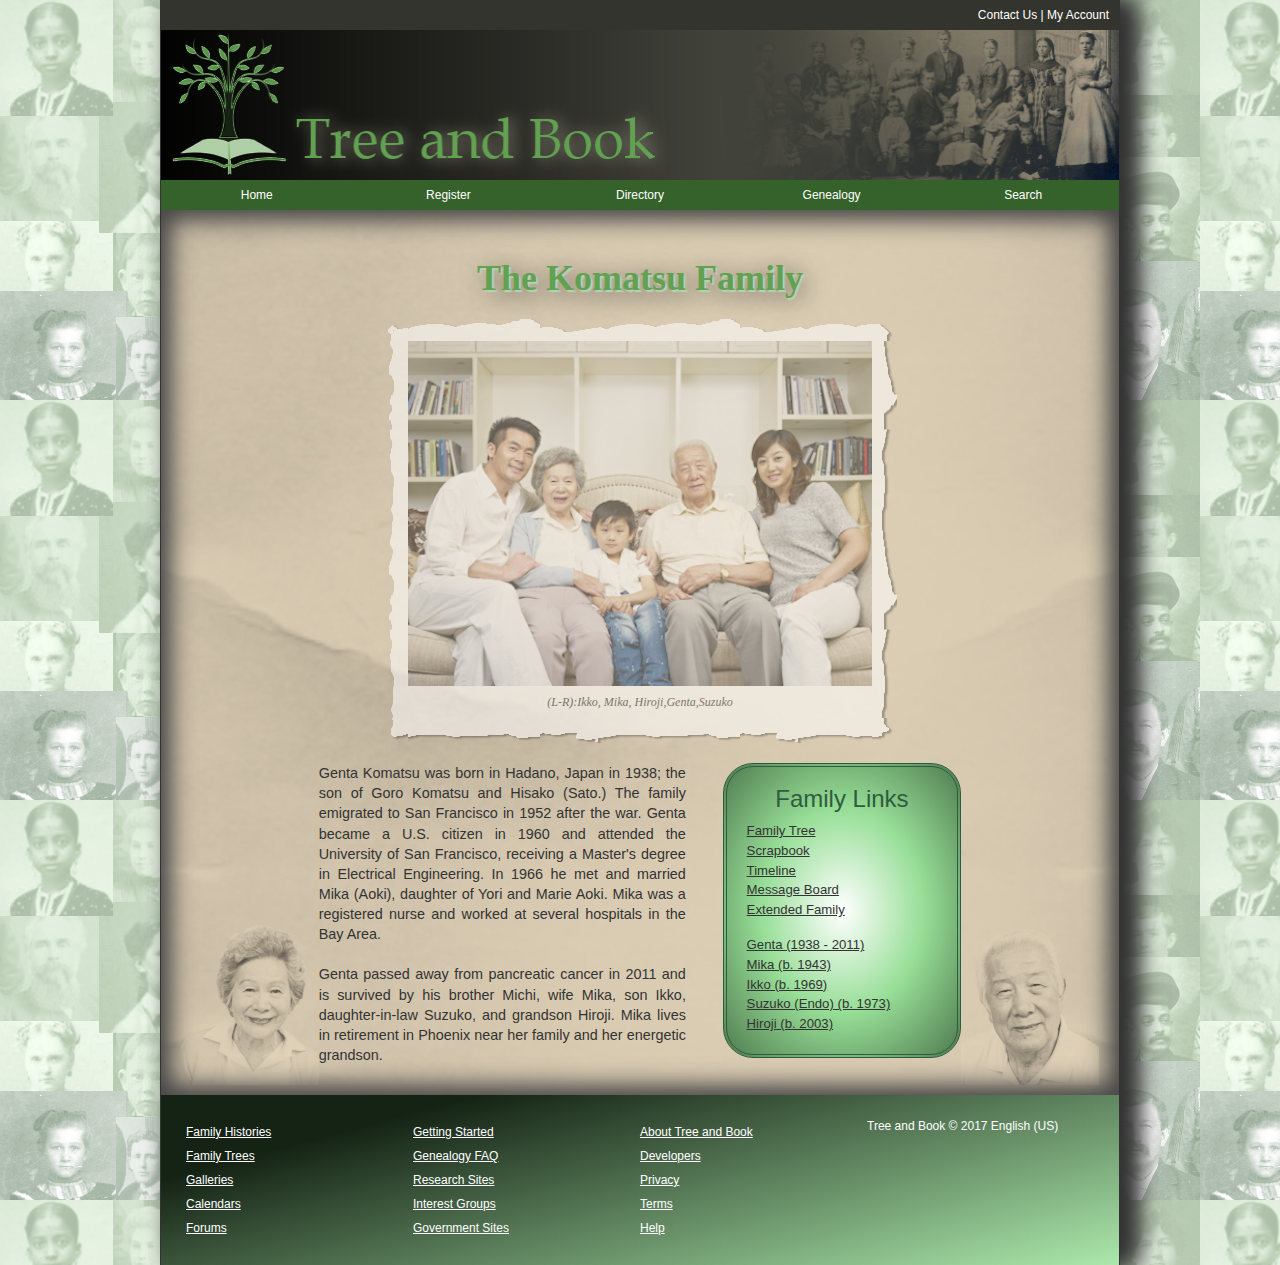
<file: index.html>
<!DOCTYPE html>
<html>
  
 

    <meta charset="utf-8" />
    <meta name="viewport" content="width=device-width, initial-scale=1.0">
   <meta http-equiv="X-UA-Compatible" content="ie=edge">
    <title>Tree and Book: The Komatsu Family</title>
    <link rel="stylesheet" href="tb_reset.css" />
    <link rel="stylesheet" href="tb_styles1.css" />
    <link rel="stylesheet" href="tb_visual1_txt.css" />
  </head>

  <body>
    <header>
      <nav id="topLinks">
        <a href="#">Contact Us</a> |
        <a href="#">My Account</a>
      </nav>
      <img src="tb_logo.png" alt="Tree and Book" />
      <nav class="horizontal" id="mainLinks">
        <ul>
          <li><a href="#">Home</a></li>
          <li><a href="#">Register</a></li>
          <li><a href="#">Directory</a></li>
          <li><a href="#">Genealogy</a></li>
          <li><a href="#">Search</a></li>
        </ul>
      </nav>
    </header>

    <article>
      <header>
        <h1>The Komatsu Family</h1>
        <figure>
          <img src="tb_komatsu.png" alt="family portrait" />
          <figcaption>(L-R):Ikko, Mika, Hiroji,Genta,Suzuko</figcaption>
        </figure>
      </header>

      <section id="leftColumn">
        <p>
          Genta Komatsu was born in Hadano, Japan in 1938; the son of Goro
          Komatsu and Hisako (Sato.) The family emigrated to San Francisco in
          1952 after the war. Genta became a U.S. citizen in 1960 and attended
          the University of San Francisco, receiving a Master's degree in
          Electrical Engineering. In 1966 he met and married Mika (Aoki),
          daughter of Yori and Marie Aoki. Mika was a registered nurse and
          worked at several hospitals in the Bay Area.
        </p>
        <p>
          Genta passed away from pancreatic cancer in 2011 and is survived by
          his brother Michi, wife Mika, son Ikko, daughter-in-law Suzuko, and
          grandson Hiroji. Mika lives in retirement in Phoenix near her family
          and her energetic grandson.
        </p>
      </section>

      <aside>
        <nav id="familyLinks">
          <h1>Family Links</h1>
          <ul>
            <li><a href="#">Family Tree</a></li>
            <li><a href="#">Scrapbook</a></li>
            <li><a href="#">Timeline</a></li>
            <li><a href="#">Message Board</a></li>
            <li><a href="#">Extended Family</a></li>
            <li class="newGroup">
              <a href="tb_genta.html">Genta (1938 - 2011)</a>
            </li>
            <li></li>
            <li><a href="tb_mika.html">Mika (b. 1943)</a></li>
            <li><a href="tb_ikko.html">Ikko (b. 1969)</a></li>
            <li><a href="tb_suzuko.html">Suzuko (Endo) (b. 1973)</a></li>
            <li><a href="tb_hiroji.html">Hiroji (b. 2003)</a></li>
          </ul>
        </nav>
      </aside>
    </article>

    <footer>
      <nav class="vertical">
        <ul>
          <li><a href="#">Family Histories</a></li>
          <li><a href="#">Family Trees</a></li>
          <li><a href="#">Galleries</a></li>
          <li><a href="#">Calendars</a></li>
          <li><a href="#">Forums</a></li>
        </ul>
      </nav>
      <nav class="vertical">
        <ul>
          <li><a href="#">Getting Started</a></li>
          <li><a href="#">Genealogy FAQ</a></li>
          <li><a href="#">Research Sites</a></li>
          <li><a href="#">Interest Groups</a></li>
          <li><a href="#">Government Sites</a></li>
        </ul>
      </nav>
      <nav class="vertical">
        <ul>
          <li><a href="#">About Tree and Book</a></li>
          <li><a href="#">Developers</a></li>
          <li><a href="#">Privacy</a></li>
          <li><a href="#">Terms</a></li>
          <li><a href="#">Help</a></li>
        </ul>
      </nav>
      <section>Tree and Book &copy; 2017 English (US)</section>
    </footer>
  </body>
</html>
</file>
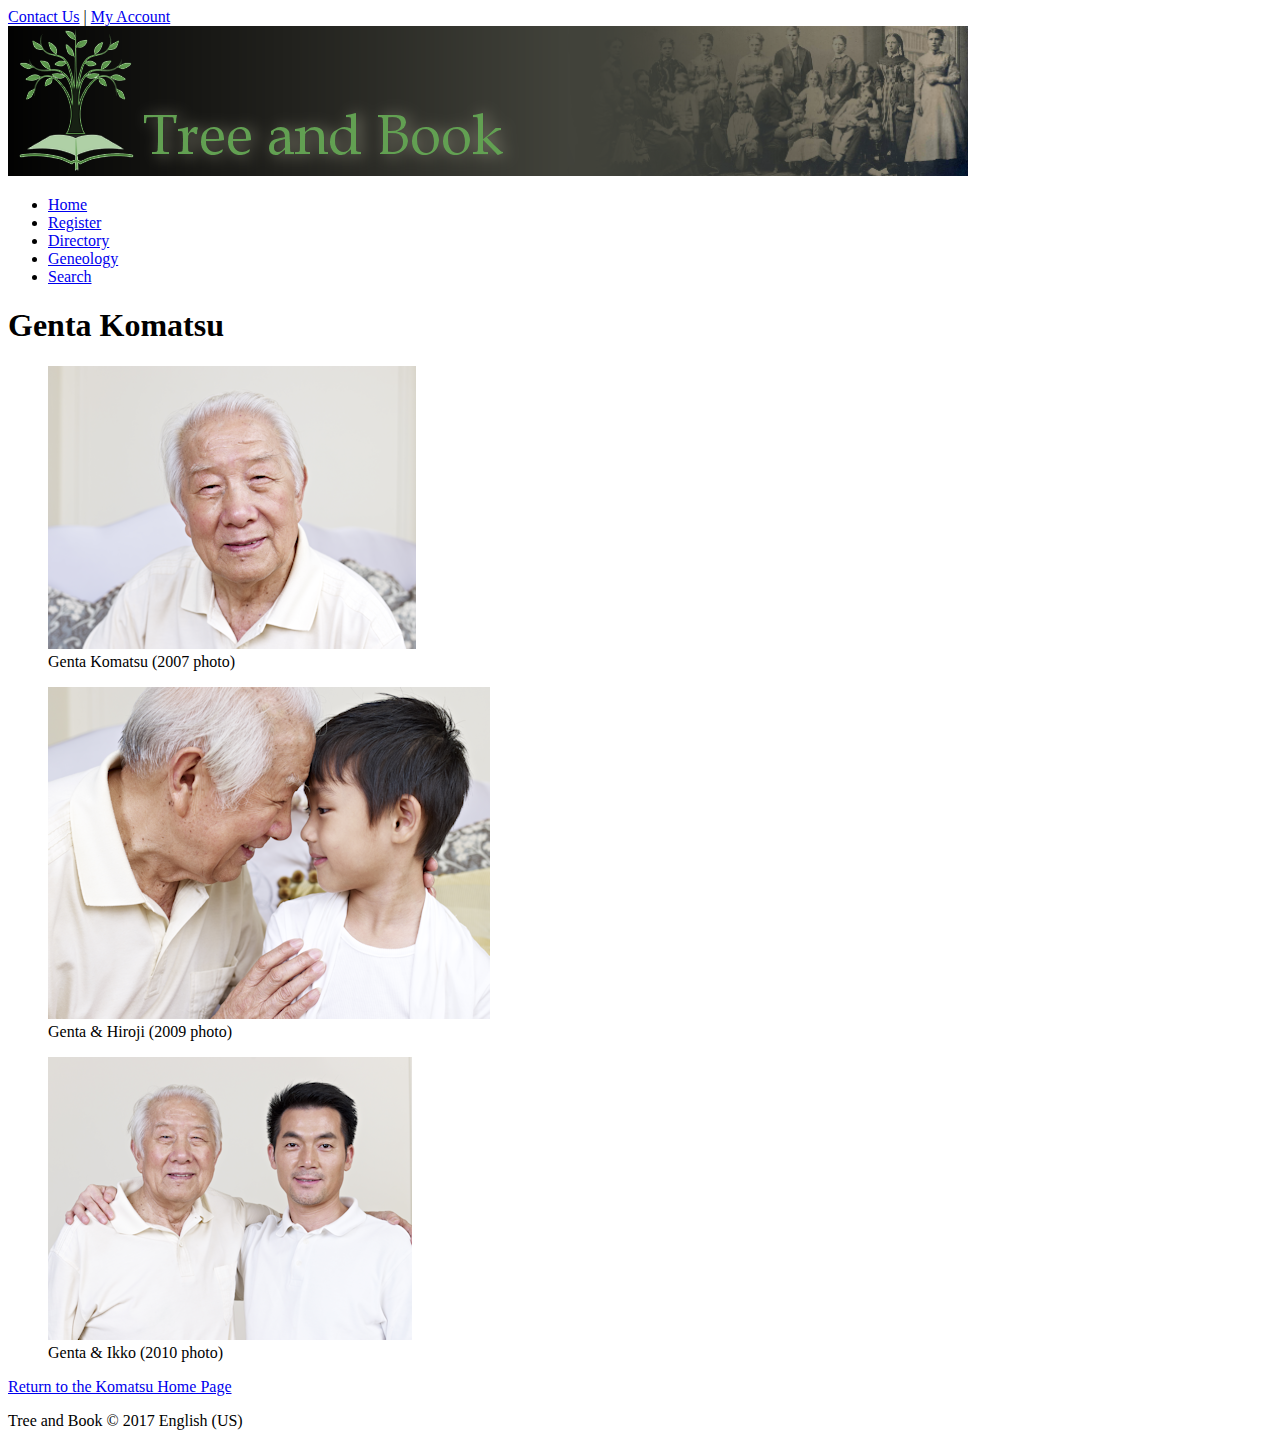
<file: tb_genta_txt.html>
<!DOCTYPE html>
<html>
<head>
<!--
    New Perspectives on HTML5 and CSS3, 7th Edition
    Tutorial 4
    Tutorial Case
    
    Photo Page of Genta Komatsu
    Author: 
    Date:   

    Filename: tb_genta.html
   -->
   <meta charset="utf-8" />
   <title>Tree and Book: Genta Komatsu</title>         

</head>

<body>
   <header>
      <nav id="topLinks">
         <a href="#">Contact Us</a> | 
         <a href="#">My Account</a>
      </nav>
      <img src="tb_logo.png" alt="Tree and Book" />
      <nav class="horizontal" id="mainLinks">
         <ul>
            <li><a href="#">Home</a></li>
            <li><a href="#">Register</a></li>
            <li><a href="#">Directory</a></li>
            <li><a href="#">Geneology</a></li>
            <li><a href="#">Search</a></li>            
         </ul>
      </nav>
   </header>
   
 
   <article>
      <h1>Genta Komatsu</h1>
	  
      <figure id="figure1">
         <img src="tb_genta1.png" alt="" />
         <figcaption>Genta Komatsu (2007 photo)</figcaption>  
      </figure>
      
      <figure id="figure2">
         <img src="tb_genta2.png" alt="" id="genta2" />
         <figcaption>Genta &amp; Hiroji (2009 photo)</figcaption>
      </figure>
      
      <figure id="figure3">
         <img src="tb_genta3.png" alt="" id="genta3" />
         <figcaption>Genta &amp; Ikko (2010 photo)</figcaption>
      </figure>
      
      <p><a href="tb_komatsu.html">Return to the Komatsu Home Page</a></p>
      
   </article>   
 
   
   <footer>Tree and Book &copy; 2017 English (US)</footer>
   
</body>
</html>
</file>
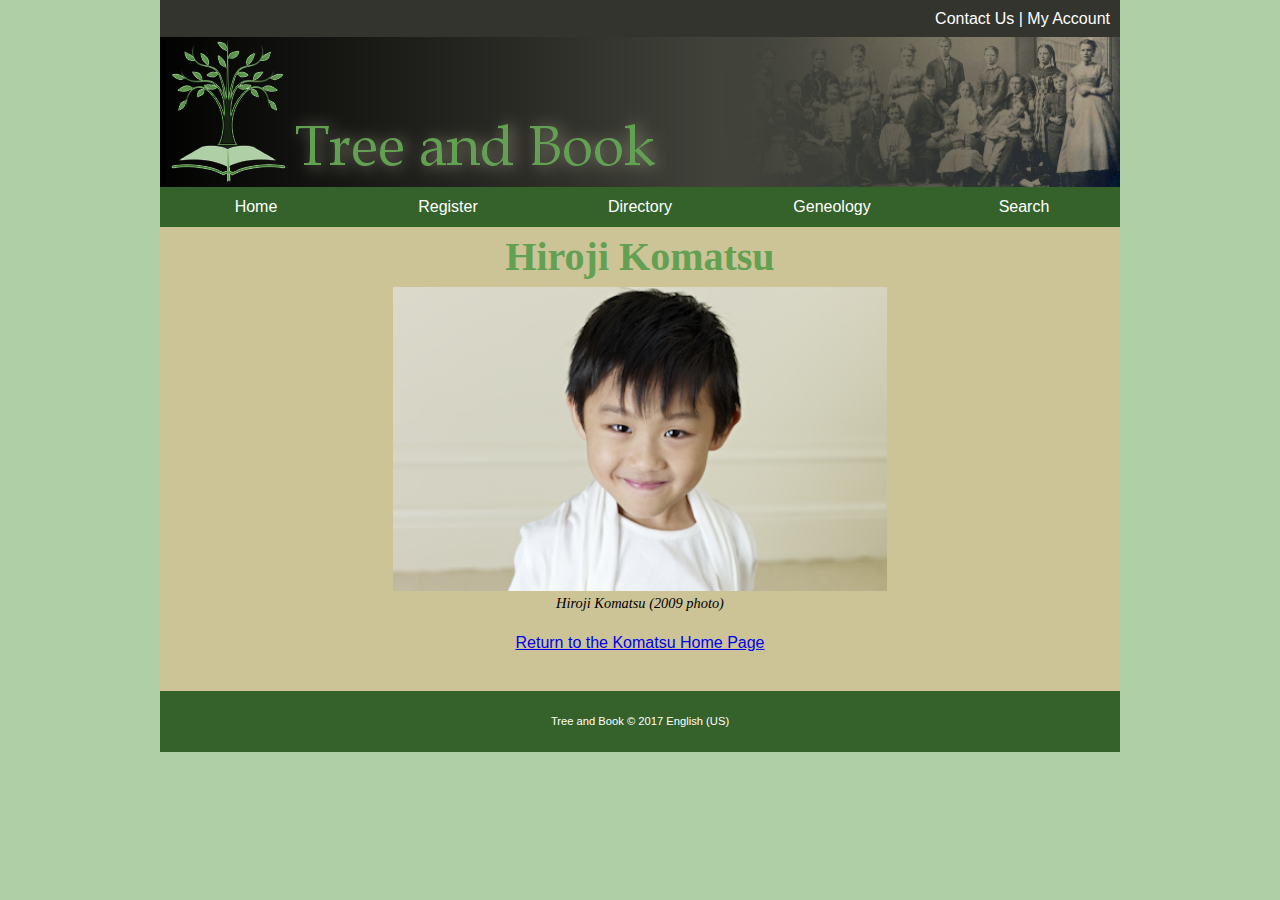
<file: tb_hiroji.html>
<!DOCTYPE html>
<html>
<head>
<!--
    New Perspectives on HTML5 and CSS3, 7th Edition
    Tutorial 4
    Tutorial Case
    
    Photo Page of Hiroji Komatsu

    Filename: tb_hiroji.html
   -->
   <meta charset="utf-8" />
   <title>Tree and Book: Hiroji Komatsu</title>
   <link href="tb_reset.css" rel="stylesheet" />
   <link href="tb_styles2.css" rel="stylesheet" />        

</head>

<body>
   <header>
      <nav id="topLinks">
         <a href="#">Contact Us</a> | 
         <a href="#">My Account</a>
      </nav>
      <img src="tb_logo.png" alt="Tree and Book" />
      <nav class="horizontal" id="mainLinks">
         <ul>
            <li><a href="#">Home</a></li>
            <li><a href="#">Register</a></li>
            <li><a href="#">Directory</a></li>
            <li><a href="#">Geneology</a></li>
            <li><a href="#">Search</a></li>            
         </ul>
      </nav>
   </header>
   
 
   <article>
	 <h1>Hiroji Komatsu</h1>
	 <figure id="figure1">
            <img id="family" src="tb_hiroji1.png" alt="" />
            <figcaption>Hiroji Komatsu (2009 photo)</figcaption>  
	 </figure>
      
      <p><a href="tb_komatsu.html">Return to the Komatsu Home Page</a></p>
      
   </article>   
 
   
   <footer>Tree and Book &copy; 2017 English (US)</footer>
   
</body>
</html>
</file>
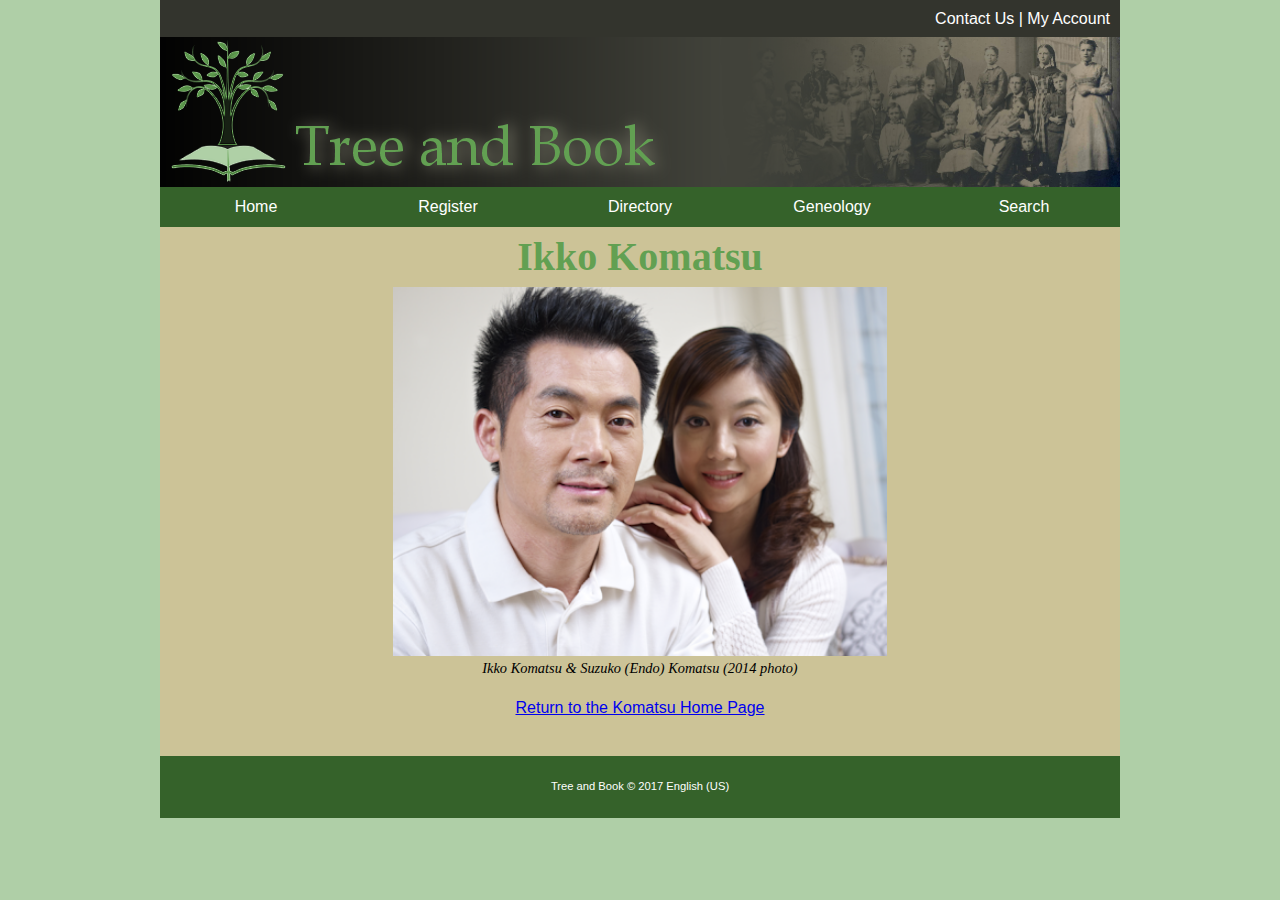
<file: tb_ikko.html>
<!DOCTYPE html>
<html>
<head>
<!--
    New Perspectives on HTML5 and CSS3, 7th Edition
    Tutorial 4
    Tutorial Case
    
    Photo Page of Ikko Komatsu

    Filename: tb_ikko.html
   -->
   <meta charset="utf-8" />
   <title>Tree and Book: Ikko Komatsu</title>
   <link href="tb_reset.css" rel="stylesheet" />
   <link href="tb_styles2.css" rel="stylesheet" />        

</head>

<body>
   <header>
      <nav id="topLinks">
         <a href="#">Contact Us</a> | 
         <a href="#">My Account</a>
      </nav>
      <img src="tb_logo.png" alt="Tree and Book" />
      <nav class="horizontal" id="mainLinks">
         <ul>
            <li><a href="#">Home</a></li>
            <li><a href="#">Register</a></li>
            <li><a href="#">Directory</a></li>
            <li><a href="#">Geneology</a></li>
            <li><a href="#">Search</a></li>            
         </ul>
      </nav>
   </header>
   
 
   <article>
	 <h1>Ikko Komatsu</h1>
	 <figure id="figure1">
            <img id="family" src="tb_ikko1.png" alt="" />
            <figcaption>Ikko Komatsu &amp; Suzuko (Endo) Komatsu (2014 photo)</figcaption>  
	 </figure>
      
      <p><a href="tb_komatsu.html">Return to the Komatsu Home Page</a></p>
      
   </article>   
 
   <footer>Tree and Book &copy; 2017 English (US)</footer>
   
</body>
</html>
</file>
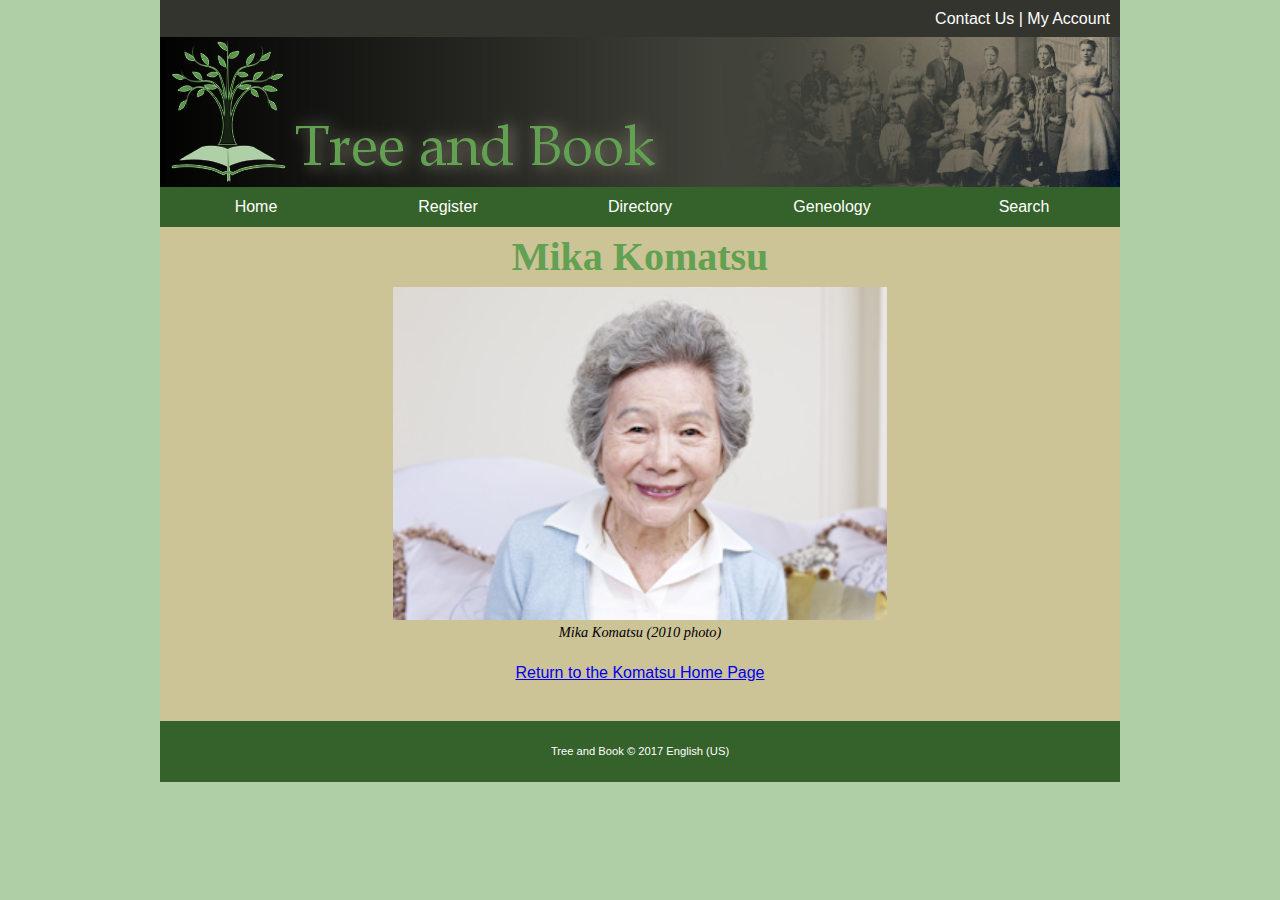
<file: tb_mika.html>
<!DOCTYPE html>
<html>
<head>
<!--
    New Perspectives on HTML5 and CSS3, 7th Edition
    Tutorial 4
    Tutorial Case
    
    Photo Page of Mika Komatsu

    Filename: tb_mika.html
   -->
   <meta charset="utf-8" />
   <title>Tree and Book: Mika Komatsu</title>
   <link href="tb_reset.css" rel="stylesheet" />
   <link href="tb_styles2.css" rel="stylesheet" />        

</head>

<body>
   <header>
      <nav id="topLinks">
         <a href="#">Contact Us</a> | 
         <a href="#">My Account</a>
      </nav>
      <img src="tb_logo.png" alt="Tree and Book" />
      <nav class="horizontal" id="mainLinks">
         <ul>
            <li><a href="#">Home</a></li>
            <li><a href="#">Register</a></li>
            <li><a href="#">Directory</a></li>
            <li><a href="#">Geneology</a></li>
            <li><a href="#">Search</a></li>            
         </ul>
      </nav>
   </header>
   
 
   <article>
	 <h1>Mika Komatsu</h1>
	 <figure id="figure1">
            <img id="family" src="tb_mika1.png" alt="" />
            <figcaption>Mika Komatsu (2010 photo)</figcaption>  
	 </figure>
      
      <p><a href="tb_komatsu.html">Return to the Komatsu Home Page</a></p>
      
   </article>   
 
   
   <footer>Tree and Book &copy; 2017 English (US)</footer>
   
</body>
</html>
</file>
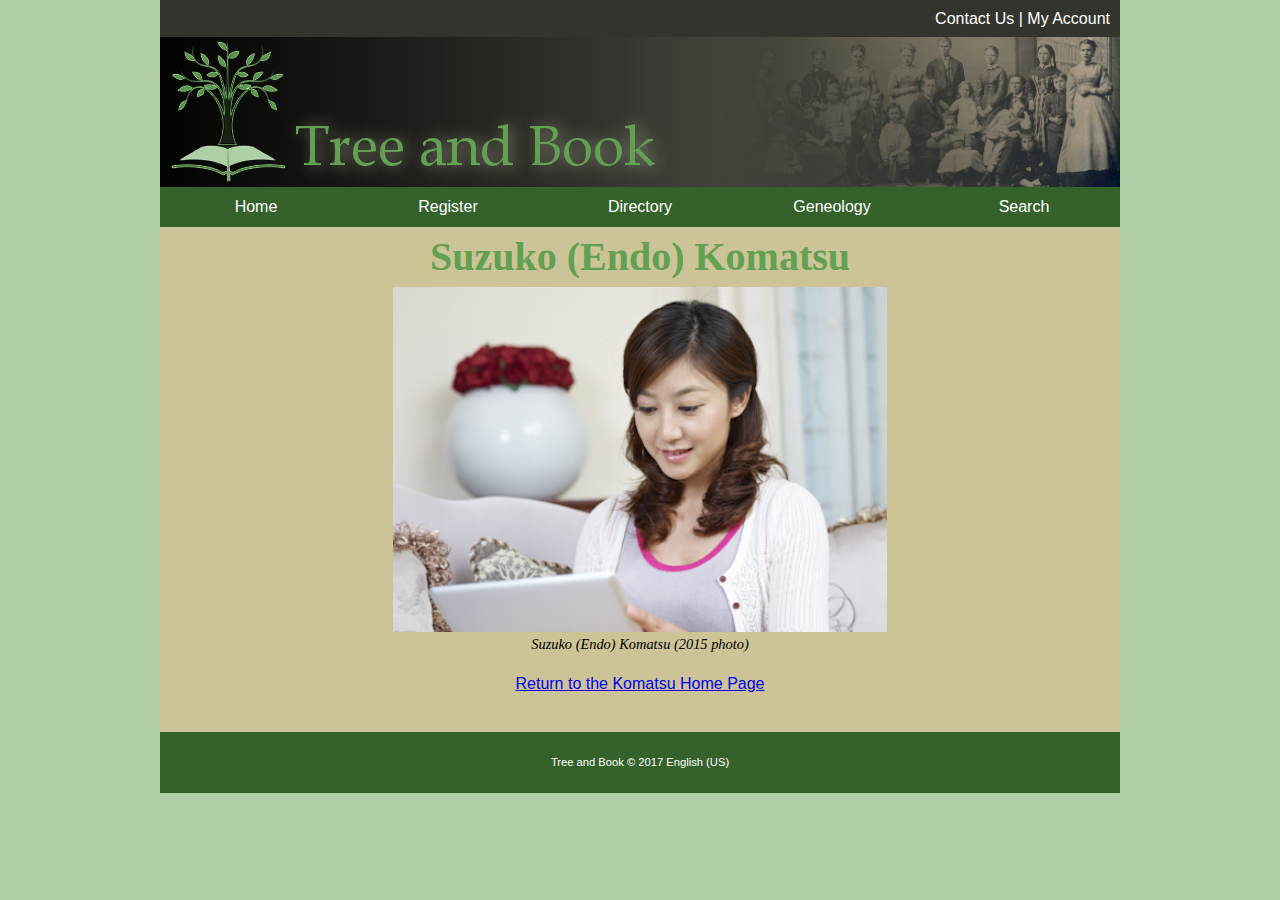
<file: tb_suzuko.html>
<!DOCTYPE html>
<html>
  <head>
    <meta charset="utf-8" />
    <meta name="viewport" content="width=device-width, initial-scale=1.0" />
    <meta http-equiv="X-UA-Compatible" content="ie=edge" />
    <title>Tree and Book: Suzuko (Endo) Komatsu</title>
    <link href="tb_reset.css" rel="stylesheet" type="text/css" />
    <link href="tb_styles2.css" rel="stylesheet" type="text/css" />
  </head>

  <body>
    <header>
      <nav id="topLinks">
        <a href="#">Contact Us</a> |
        <a href="#">My Account</a>
      </nav>
      <img src="tb_logo.png" alt="Tree and Book" />
      <nav class="horizontal" id="mainLinks">
        <ul>
          <li><a href="#">Home</a></li>
          <li><a href="#">Register</a></li>
          <li><a href="#">Directory</a></li>
          <li><a href="#">Geneology</a></li>
          <li><a href="#">Search</a></li>
        </ul>
      </nav>
    </header>

    <article>
      <h1>Suzuko (Endo) Komatsu</h1>
      <figure id="figure1">
        <img id="family" src="tb_suzuko1.png" alt="" />
        <figcaption>Suzuko (Endo) Komatsu (2015 photo)</figcaption>
      </figure>

      <p><a href="tb_komatsu.html">Return to the Komatsu Home Page</a></p>
    </article>

    <footer>Tree and Book &copy; 2017 English (US)</footer>
  </body>
</html>
</file>
<file: tb_styles1.css>
@charset "utf-8";

/*
   New Perspectives on HTML5 and CSS3, 7th Edition
   Tutorial 4
   Tutorial Case
   
   Layout and Typographical Style Sheet for Tree and Book Family Home Page   
   
   Filename: tb_styles.css

*/

/* HTML Styles */

html {
   background-color: rgb(175, 207, 167);  
   color: rgb(51, 51, 51);
   font-size: 12px;
}


/* Page Body Styles */

body {
   background-color: rgb(211, 211, 211);
   font-family: Verdana, Geneva, Arial, sans-serif; 	
   margin-left: auto;
   margin-right: auto;
   width: 960px;
}


/* Body Header Styles */

body > header > img {
	display: block;
	width: 100%;
}

body > header > nav#topLinks {
	background-color: rgb(51, 52, 45);
	color: white;
	line-height: 1.7em;
	text-align: right;
	padding: 5px 10px 5px 0px;
}


nav#topLinks a:link, nav#topLinks a:visited {
	color: white;
}

nav#topLinks a:hover, nav#topLinks a:active {
	color: rgb(248, 237, 212);
}

nav#mainLinks ul li {
	background-color: rgb(53, 98, 42);	
	display: block;
	float: left;
	text-align: center;
	width: 20%;	
}

nav#mainLinks ul li a {
	color: white;	
	display: block;
	height: 2.5em;	
	text-align: center;
	line-height: 2.5em;	
}

nav#mainLinks a:link, nav#mainLinks a:visited {
	color: white;
}

nav#mainLinks a:hover, nav#mainLinks a:active {
	background-color: rgb(51, 51, 45);
}


/* Article  Styles */
article {	
   clear: both;			   
   padding: 30px 20px 10px 20px;
}

article header {
	margin: 20px auto;	
	width: 70%;
}

article header h1 {
	color: rgb(98, 160, 82);	
	font-family: Baskerville, "Palatino Linotype", Palatino, 
	             "Century Schoolbook", "Times New Roman", serif;
	font-size: 3em;
	text-align: center;
}

article::after {
   clear: both;	
   content: "";
   display: table;
}


/* Section Styles */

section#leftColumn {
	float: left;	
	margin-left: 15%;
	margin-right: 4%;
	width: 40%; 	
}

section#leftColumn p {
	font-size: 1.2em;
	line-height: 1.4em;	
	margin-bottom: 20px;
	text-align: justify;
}


/* Aside Styles */

aside {
	background-color: rgba(175, 207, 167, 0.6);
	float: left;
	margin-right: 15%;
	padding: 20px;
	width: 26%;	 
}

aside h1 {
	color: rgb(45, 93, 62);	
	font-weight: normal;
	font-size: 2em;
	margin-bottom: 10px;
	text-align: center;
}

aside li {
	font-size: 1.1em;
	line-height: 1.5em;
}

aside li.newGroup {
	margin-top: 15px;
}

nav#familyLinks a {
	color: rgb(51, 51, 51);
	text-decoration: underline;
}


/* Footer Styles */

footer {
	background-color: rgb(53, 98, 42);
	color: white;	
	display: block;
	padding: 25px;
}

body > footer > nav.vertical, body > footer > section {
	float: left;
	width: 25%;	
}

body > footer > nav.vertical > ul {
	line-height: 2em;
}

footer nav a {
	text-decoration: underline;
}

footer a:visited, footer a:link {
	color: white;
}

footer a:hover, footer a:active {
	color: white;
}

footer::after {
   clear: both;	
   content: "";
   display: table;
}
</file>
<file: tb_visual1_txt.css>
@charset "utf-8";

/*
   New Perspectives on HTML5 and CSS3, 7th Edition
   Tutorial 4
   Tutorial Case
   
   Visual Style Sheet for Tree and Book Family Home Page
   Author: 
   Date:   
   
   Filename: tb_visual1.css

*/

/* Figure Box Styles */
figure {
  border-style: solid;
  border-width: 25px;
  border-image: url(tb_border.png) 50 repeat;
  margin: 20px auto 0px;
  width: 80%;
}

figure img {
  display: block;
  width: 100%;
}

figure figcaption {
  background-color: #fff;
  font-family: "Palatino Linotype", Palatino, "Time New Roman", serif;
  font-style: italic;
  padding: 10px 0;
  text-align: center;
}

/* HTML Styles */
html {
  background-image: url(tb_back1.png);
}
/* Article Styles */
article {
  background: url(tb_back2.png) bottom right / 15% no-repeat content-box,
    url(tb_back3.png) bottom left / 15% no-repeat content-box,
    url(tb_back4.png) 100% / cover no-repeat, rgb(211, 211, 211);
  box-shadow: inset rgb(71, 71, 71) -10px -10px 25px,
    inset rgb(71, 71, 71) 10px 10px 25px;
}
article header h1 {
  text-shadow: rgb(181, 211, 181) 2px 2px 1px,
    rgba(21, 21, 21, 0.66) 5px 5px 25px;
}

/* Page Body Styles */
body {
  border-left: 1px solid rgb(51, 51, 51);
  border-right: 1px solid rgb(51, 51, 51);
  box-shadow: rgb(51, 51, 51) 15px 0 25px, rgb(51, 51, 51) 15px 0 25px;
}
/* Aside Styles */
aside {
  border: 4px double rgb(45, 93, 62);
  border-radius: 30px;
  background: radial-gradient(white, rgb(151, 222, 151), rgb(81, 125, 81));
}
/* Footer Styles */

footer {
  background: linear-gradient(345deg, rgb(172, 232, 172), rgb(21, 35, 21) 80%);
}

body > article > header > figure {
  opacity: 0.55;
}
</file>
<file: tb_styles2.css>
@charset "utf-8";

/*
   New Perspectives on HTML5 and CSS3, 7th Edition
   Tutorial 4
   Tutorial Case
   
   Layout and Typographical Style Sheet for Photo Pages at Tree and Book
   
   Filename: tb_styles2.css

*/

html {
   background-color: rgb(175, 207, 167);
}

/* Page Body Styles */
body {
   background-color: rgb(204, 195, 151);
   font-family: Verdana, Geneva, Arial, sans-serif; 	
   margin-left: auto;
   margin-right: auto;
   width: 960px;  
}

/* Body Header Styles */

body > header > img {
	display: block;
	width: 100%;
}

body > header > nav#topLinks {
	background-color: rgb(51, 52, 45);
	color: white;
	line-height: 1.7em;
	text-align: right;
	padding: 5px 10px 5px 0px;
}

nav#topLinks a:link, nav#topLinks a:visited {
	color: white;
}

nav#topLinks a:hover, nav#topLinks a:active {
	color: rgb(248, 237, 212);
}

nav#mainLinks ul li {
	background-color: rgb(53, 98, 42);	
	display: block;
	float: left;
	text-align: center;
	width: 20%;	
}

nav#mainLinks ul li a {
	color: white;	
	display: block;
	height: 2.5em;	
	text-align: center;
	line-height: 2.5em;	
}

nav#mainLinks a:link, nav#mainLinks a:visited {
	color: white;
}

nav#mainLinks a:hover, nav#mainLinks a:active {
	background-color: rgb(51, 51, 45);
}


/* Article  Styles */

article {
   clear: left;	
   width: 90%;
   margin: 10px auto;
   padding: 10px 20px;
}


article h1 {
	font-family: Baskerville, "Palatino Linotype", Palatino, 
	             "Century Schoolbook", "Times New Roman", serif;
	font-size: 2.5em;
	color: rgb(98, 160, 82);	
	text-align: center;	
}

article p {
	clear: both;
    margin-bottom: 20px;	
	text-align: center;
}

article::after {
   clear: both;   
   content: "";
   display: table;
}


/* Footer Styles */
footer {
	background-color: rgb(53, 98, 42);	
	color: white;	
	font-size: 0.7em;
	text-align: center;
	padding: 25px;
}



/* Figure Box Styles */

figure img {
	display: block;
	width: 100%;
}

figure figcaption {
	font-size: 0.9em;
	font-style: italic;
	font-family: Baskerville, "Palatino Linotype", Palatino, 
	             "Century Schoolbook", "Times New Roman", serif;
	margin: 5px 0px;
	text-align: center;	
}

figure#figure1 { 
	margin: 10px auto;	
	padding-bottom: 10px;
	width: 60%;
}


figure#figure2, figure#figure3 {  
	display: block;
	float: left;
	margin-left: 5%;
	margin-right: 5%;
	width: 40%;	
}
</file>
